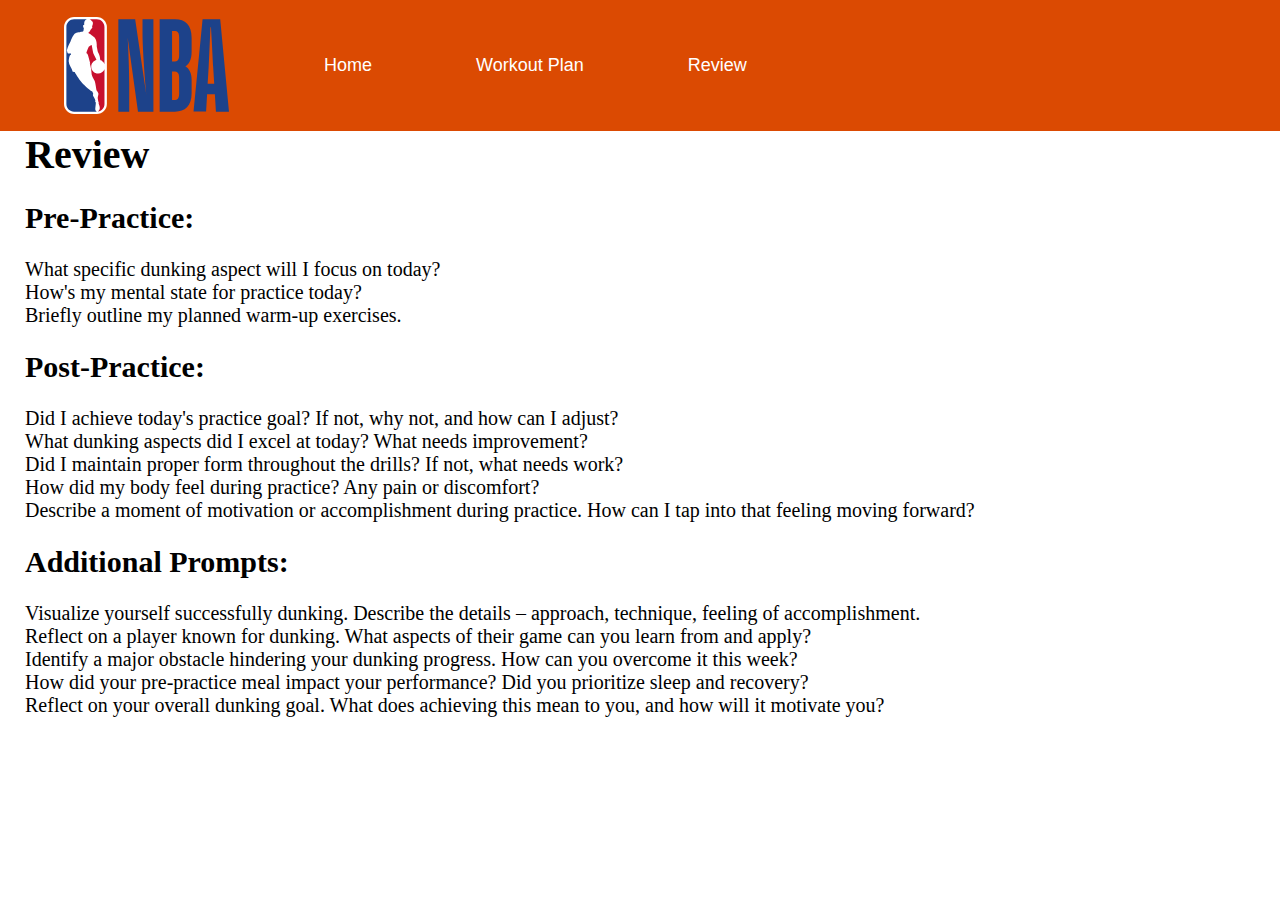
<file: r.html>
<!DOCTYPE html>
<html lang="en">
<head>
    <meta charset="UTF-8">
    <meta name="viewport" content="width=\, initial-scale=1.0">
    <title>Document</title>
    <link rel="stylesheet" href="r.css">
</head>
<body>
    <nav>
        <div class="nav-left">
            <img src="nba-logo.svg" alt="" class="logo">
            <ul>
                <li><a href="d.html">Home</a></li>
                <li><a href="wp.html">Workout Plan</a></li>
                <li><a href="r.html">Review</a>
            </ul>
        </div>
        
    </nav>
<div class="main">
 <h1 class="r">Review </h1>   <br>

<h1> Pre-Practice:</h1><br>

What specific dunking aspect will I focus on today?<br>
How's my mental state for practice today?<br>
Briefly outline my planned warm-up exercises.<br><br>

<h1>Post-Practice:</h1><br>

Did I achieve today's practice goal? If not, why not, and how can I adjust?<br>
What dunking aspects did I excel at today? What needs improvement?<br>
Did I maintain proper form throughout the drills? If not, what needs work?<br>
How did my body feel during practice? Any pain or discomfort?<br>
Describe a moment of motivation or accomplishment during practice. How can I tap into that feeling moving forward?<br><br>
<h1>Additional Prompts:</h1><br>

Visualize yourself successfully dunking. Describe the details – approach, technique, feeling of accomplishment.<br>
Reflect on a player known for dunking. What aspects of their game can you learn from and apply?<br>
Identify a major obstacle hindering your dunking progress. How can you overcome it this week?<br>
How did your pre-practice meal impact your performance? Did you prioritize sleep and recovery?<br>
Reflect on your overall dunking goal. What does achieving this mean to you, and how will it motivate you?<br><br>   
</div>    
</body>
</html>
</file>
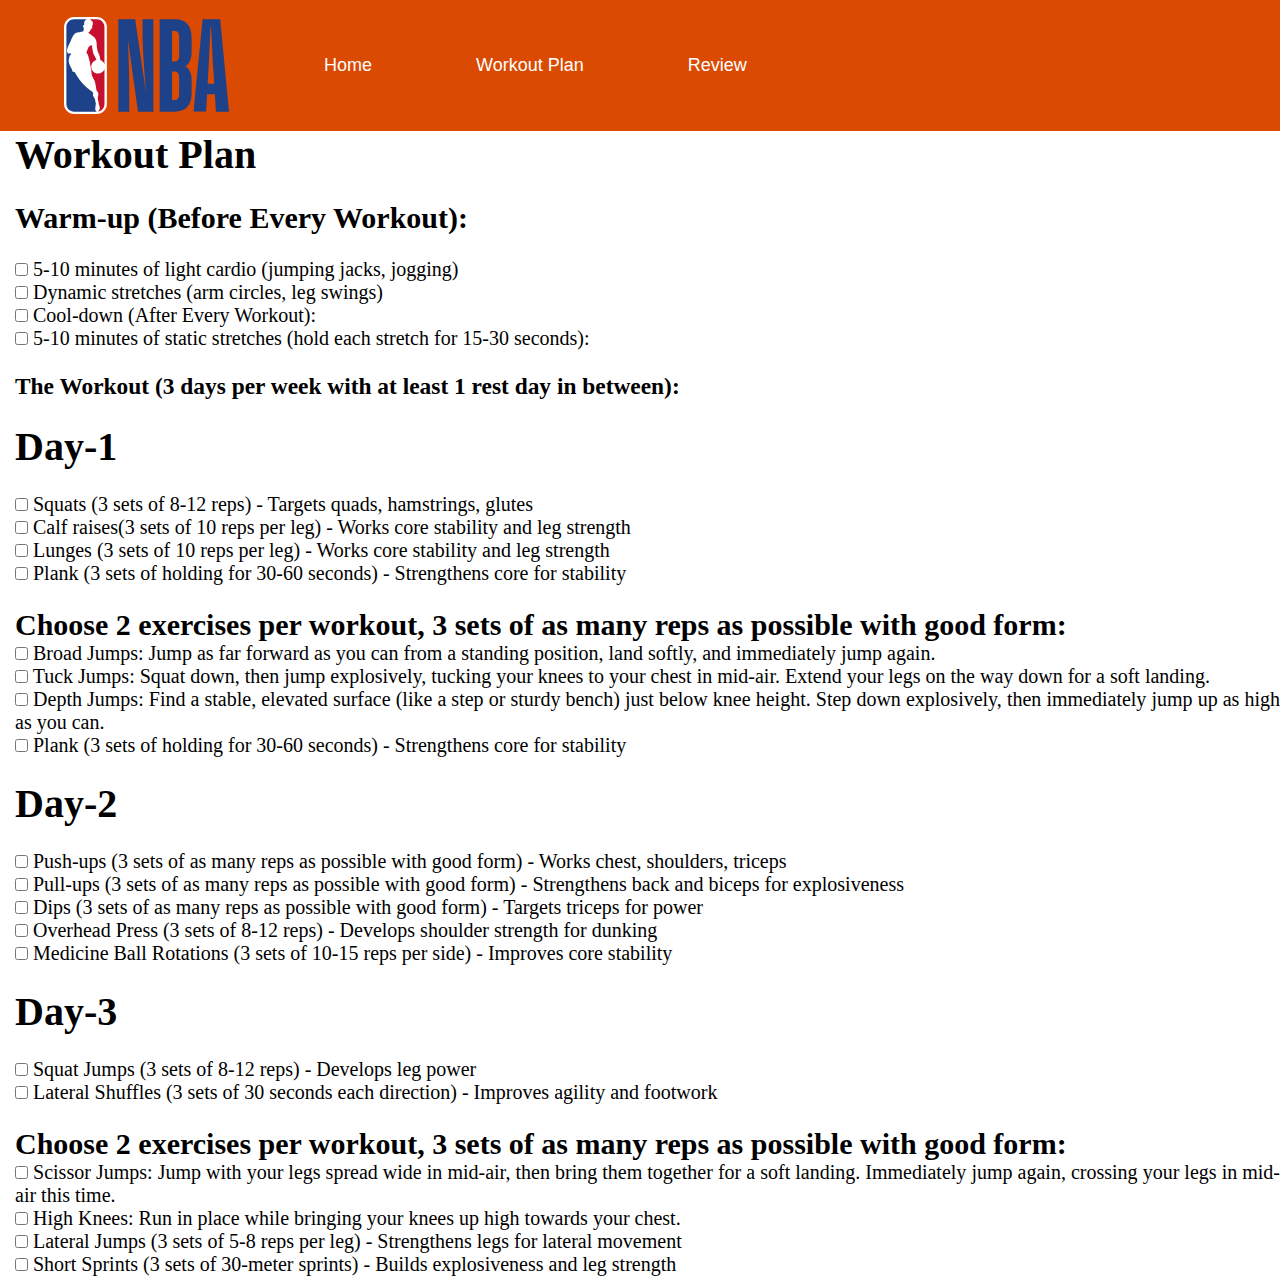
<file: wp.html>
<!DOCTYPE html>
<html lang="en">
<head>
    <meta charset="UTF-8">
    <meta name="viewport" content="width=device-width, initial-scale=1.0">
    <link rel="stylesheet" href="wp.css">
    <title>Document</title>
</head>
<body>
    <nav>
        <div class="nav-left">
            <img src="nba-logo.svg" alt="" class="logo">
            <ul>
                <li><a href="d.html">Home</a></li>
                <li><a href="wp.html">Workout Plan</a></li>
                <li><a href="r.html">Review</a>
            </ul>
        </div>
        
    </nav>
   <div class="workoutplan">
    <h1>Workout Plan</h1><br>
    <h2>Warm-up (Before Every Workout):</h2><br>
    <form>
    <input type="checkbox" id =w1>    
    <label for id="w1"> 5-10 minutes of light cardio (jumping jacks, jogging)</label><br>
    <input type="checkbox" id =w2>    
    <label for id="w2"> Dynamic stretches (arm circles, leg swings)</label><br>
    <input type="checkbox" id =w3>    
    <label for id="w3">Cool-down (After Every Workout):</label><br>
    <input type="checkbox" id =w3>    
    <label for id="w3">5-10 minutes of static stretches (hold each stretch for 15-30 seconds):</label><br><br>
    <h3>The Workout (3 days per week with at least 1 rest day in between):</h3><br>
    <h1>Day-1</h1><br>
    
<form>
<input type="checkbox" id="w4">
<label for id="w4">Squats (3 sets of 8-12 reps) - Targets quads, hamstrings, glutes</label><br>
<input type="checkbox" id="w4">
<label for id="w4"> Calf raises(3 sets of 10 reps per leg) - Works core stability and leg strength</label><br>
<input type="checkbox" id="w4">
<label for id="w4">Lunges (3 sets of 10 reps per leg) - Works core stability and leg strength</label><br>
<input type="checkbox" id="w4">
<label for id="w4">Plank (3 sets of holding for 30-60 seconds) - Strengthens core for stability</label><br><br>
<h2> Choose 2 exercises per workout, 3 sets of as many reps as possible with good form:</h2>
<input type="checkbox" id="w4">
<label for id="w4">
    Broad Jumps: Jump as far forward as you can from a standing position, land softly, and immediately jump again.<br>
    <input type="checkbox" id="w4">
    Tuck Jumps: Squat down, then jump explosively, tucking your knees to your chest in mid-air. Extend your legs on the way down for a soft landing.<br>
    <input type="checkbox" id="w4">
    Depth Jumps: Find a stable, elevated surface (like a step or sturdy bench) just below knee height. Step down explosively, then immediately jump up as high as you can.<br>
    <input type="checkbox" id="w4">
    Plank (3 sets of holding for 30-60 seconds) - Strengthens core for stability</label><br><br>

<h1>Day-2</h1> <br>

<form>
    <input type="checkbox" id="w4">
    <label for id="w4">Push-ups (3 sets of as many reps as possible with good form) - Works chest, shoulders, triceps</label><br>
    <input type="checkbox" id="w4">
    <label for id="w4"> Pull-ups (3 sets of as many reps as possible with good form) - Strengthens back and biceps for explosiveness
    </label><br>
    <input type="checkbox" id="w4">
    <label for id="w4">Dips (3 sets of as many reps as possible with good form) - Targets triceps for power    </label><br>
    <input type="checkbox" id="w4">
    <label for id="w4">Overhead Press (3 sets of 8-12 reps) - Develops shoulder strength for dunking</label><br>
    <input type="checkbox" id="w4">
    <label for id="w4">Medicine Ball Rotations (3 sets of 10-15 reps per side) - Improves core stability</label><br><br>

    <h1>Day-3</h1> <br>

    <form>
        <input type="checkbox" id="w4">
        <label for id="w4">Squat Jumps (3 sets of 8-12 reps) - Develops leg power
        </label><br>
        <input type="checkbox" id="w4">
        <label for id="w4"> Lateral Shuffles (3 sets of 30 seconds each direction) - Improves agility and footwork<br>

        </label><br>
        <h2> Choose 2 exercises per workout, 3 sets of as many reps as possible with good form:</h2>
<input type="checkbox" id="w4">
<label for id="w4">
    Scissor Jumps: Jump with your legs spread wide in mid-air, then bring them together for a soft landing. Immediately jump again, crossing your legs in mid-air this time.<br>
    <input type="checkbox" id="w4">
    <label for="w4">High Knees: Run in place while bringing your knees up high towards your chest.</label><br>
    <input type="checkbox" id="w4">
    <label for="w4">Lateral Jumps (3 sets of 5-8 reps per leg) - Strengthens legs for lateral movement</label><br>


    <input type="checkbox" id="w4">
    <label for="w4">Short Sprints (3 sets of 30-meter sprints) - Builds explosiveness and leg strength</label><br>


    
   </div>

</body>
</html>
</file>
<file: r.css>
*{
    margin:0;
    padding:0;
    box-sizing:border-box;


}
body{
    background-color: rgb(255, 255, 255);
    overflow-x: scroll;
    
}
.r{
    font-size: 40px;
}
h1{
    font-size: 30px;
}
nav{
    display:flex;
    align-items:center;
    justify-content: space-between;
    background:rgb(219, 74, 2);
    padding:5px 5%;
    position: sticky;
    top:0;
    z-index:100;
}
.nav-right{
    font-size:20px;
    color: white;
}
.nav-left ul li{
    
    list-style: none;
    display:inline-block;
    margin:50px;
    font-size: 18px;
    color:white;
    font-family: Arial, Helvetica, sans-serif;
}
.nav-right{
    font-size: 18px;
    font-family: Arial, Helvetica, sans-serif;


}
.nav-left ul li a{
    text-decoration: none;
    color: white;
}
.logo{
    width:165px;
    margin-right: 45px;
}
.nav-left,.nav-right{
    display:flex;
    align-items:center
}
.main{
    margin-left: 25px;
    font-size: 20px;
}
</file>
<file: wp.css>
*{
    margin:0;
    padding:0;
    box-sizing:border-box;

}
body{
    background-color: rgb(255, 255, 255);
    overflow-x: scroll;
}
nav{
    display:flex;
    align-items:center;
    justify-content: space-between;
    background:rgb(219, 74, 2);
    padding:5px 5%;
    position: sticky;
    top:0;
    z-index:100;
}
.nav-right{
    font-size:20px;
    color: white;
}
.nav-left ul li{
    
    list-style: none;
    display:inline-block;
    margin:50px;
    font-size: 18px;
    color:white;
    font-family: Arial, Helvetica, sans-serif;
}
.nav-right{
    font-size: 18px;
    font-family: Arial, Helvetica, sans-serif;


}
.nav-left ul li a{
    text-decoration: none;
    color: white;
}
.logo{
    width:165px;
    margin-right: 45px;
}
.nav-left,.nav-right{
    display:flex;
    align-items:center
}
.workoutplan{
    font-size: 20px;
    margin-left:15px;
}
.workoutplan form {
    text-align: justify;
}
</file>
